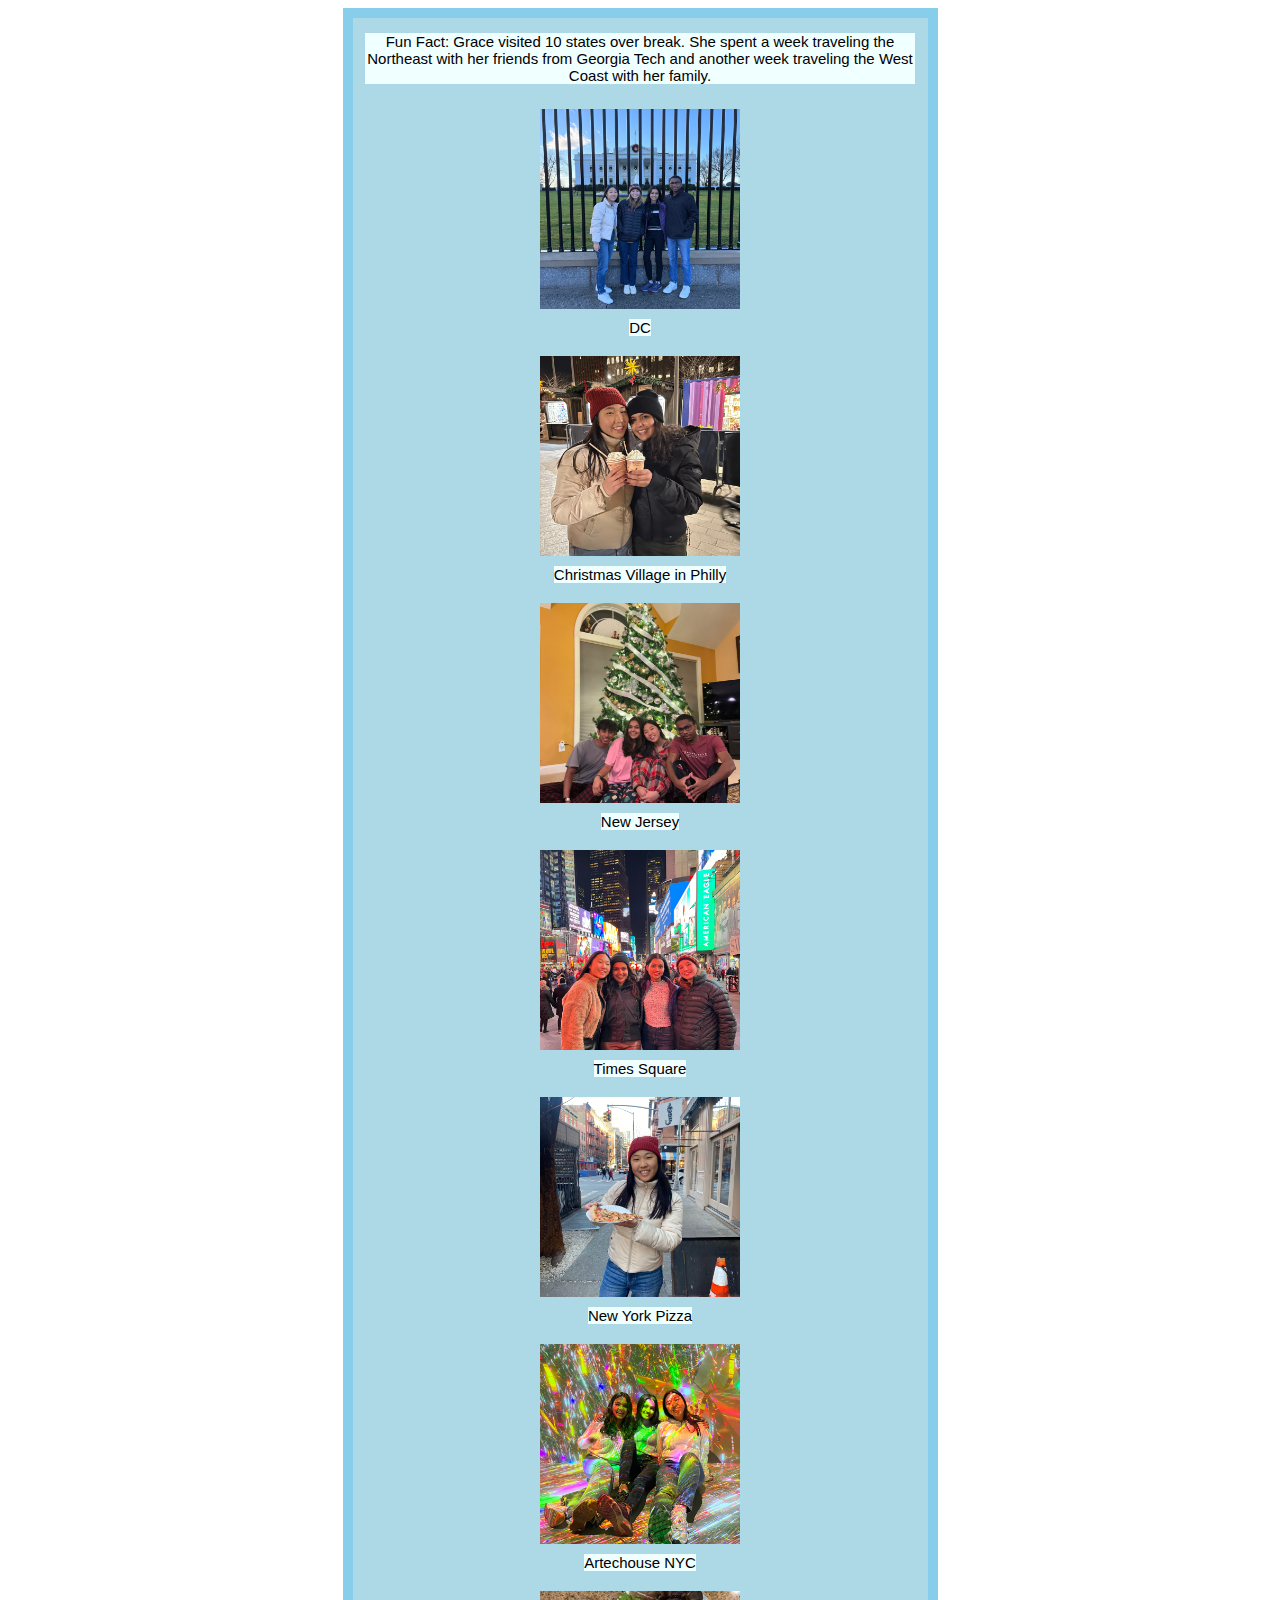
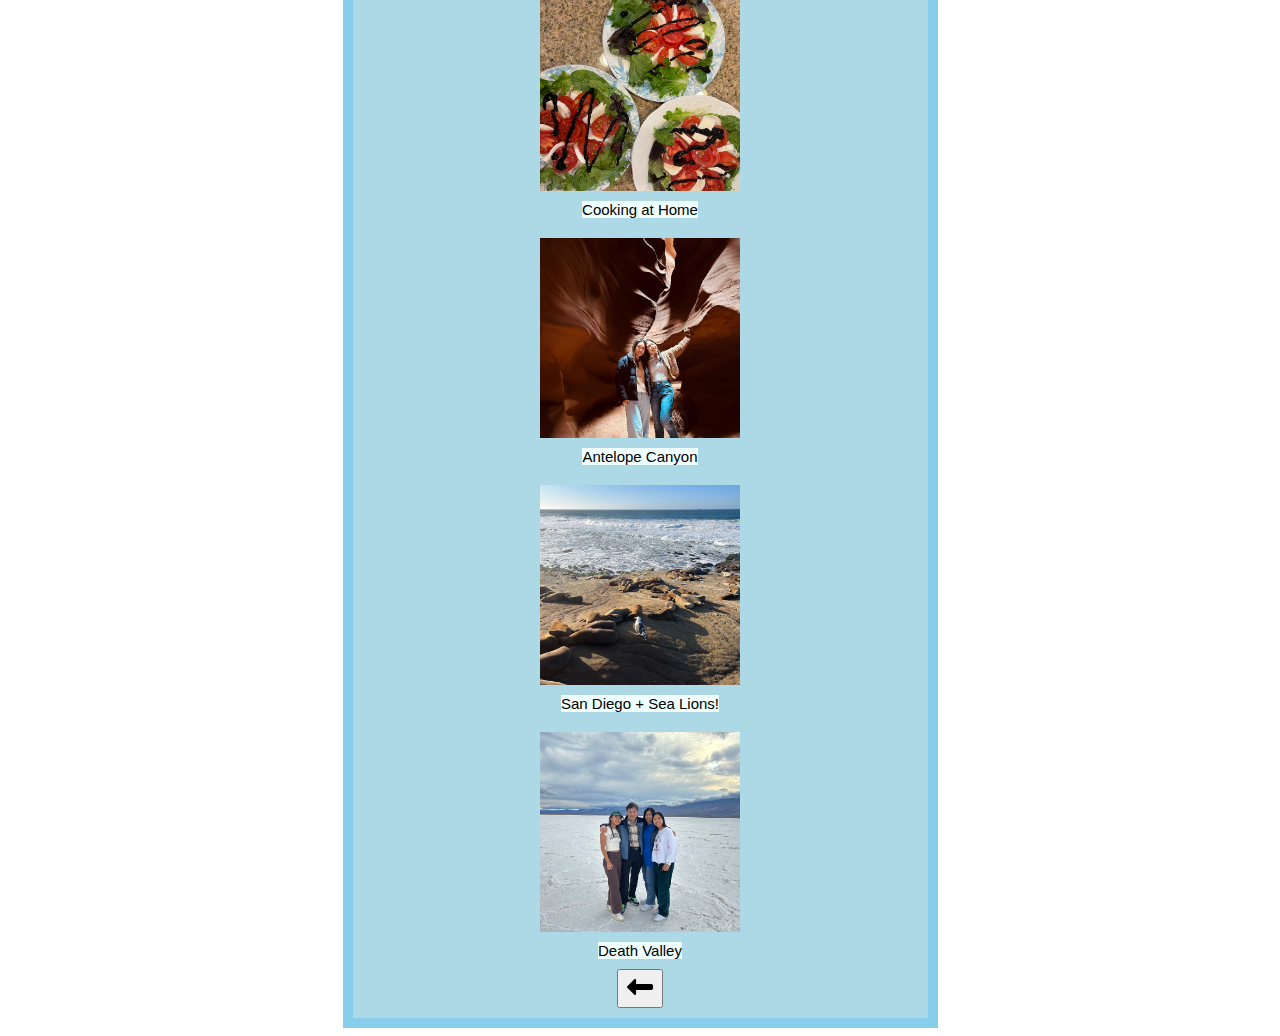
<file: images.html>
<!DOCTYPE html>

<html>
    <head>
        <link rel="stylesheet" href="styles.css">
    </head>
    <body>
        <div class="card">
            <p class="bioText">
                Fun Fact: Grace visited 10 states over break.
                She spent a week traveling the Northeast with her friends from Georgia Tech
                and another week traveling the West Coast with her family.
            </p>

            <img class="image" src="images/dc.jpeg">
            <figcaption>DC</figcaption>
            <img class="image" src="images/philly.jpeg">
            <figcaption>Christmas Village in Philly</figcaption>
            <img class="image" src="images/christmastree.jpeg">
            <figcaption>New Jersey</figcaption>
            <img class="image" src="images/timessquare.jpeg">
            <figcaption>Times Square</figcaption>
            <img class="image" src="images/nypizza.jpeg">
            <figcaption>New York Pizza</figcaption>
            <img class="image" src="images/artechouse.jpeg">
            <figcaption>Artechouse NYC</figcaption>
            <img class="image" src="images/caprese.jpeg">
            <figcaption>Cooking at Home</figcaption>
            <img class="image" src="images/antelope.png">
            <figcaption>Antelope Canyon</figcaption>
            <img class="image" src="images/sandiego.jpeg">
            <figcaption>San Diego + Sea Lions!</figcaption>
            <img class="image" src="images/deathvalley.jpeg">
            <figcaption>Death Valley</figcaption>

            <a href="index.html">
                <button class="button">
                    <img src="icons/back.png">
                </button>
            </a>
        </div>
    </body>
</html>
</file>
<file: styles.css>
body {
    display: flex;
    flex-direction: column;
    align-items: center;
}

.card {
    display: flex;
    flex-direction: column;
    align-items: center;

    width: 575px;

    border: 10px solid skyblue;
    background-color: lightblue;
}

.image {
    margin: 10px 10px 10px 10px;
    width: 200px;
    height: 200px;
    object-fit: contain;
}

figcaption {
    font-family: "Arial";
    font-size: 15px;
    background-color: azure;
}

p {
    text-align: center;

    font-family: "Arial";
    font-size: 15px;
    background-color: azure;
}

.bioText {
    width: 550px;
}

.button, figcaption {
    margin-bottom: 10px;
}
</file>
